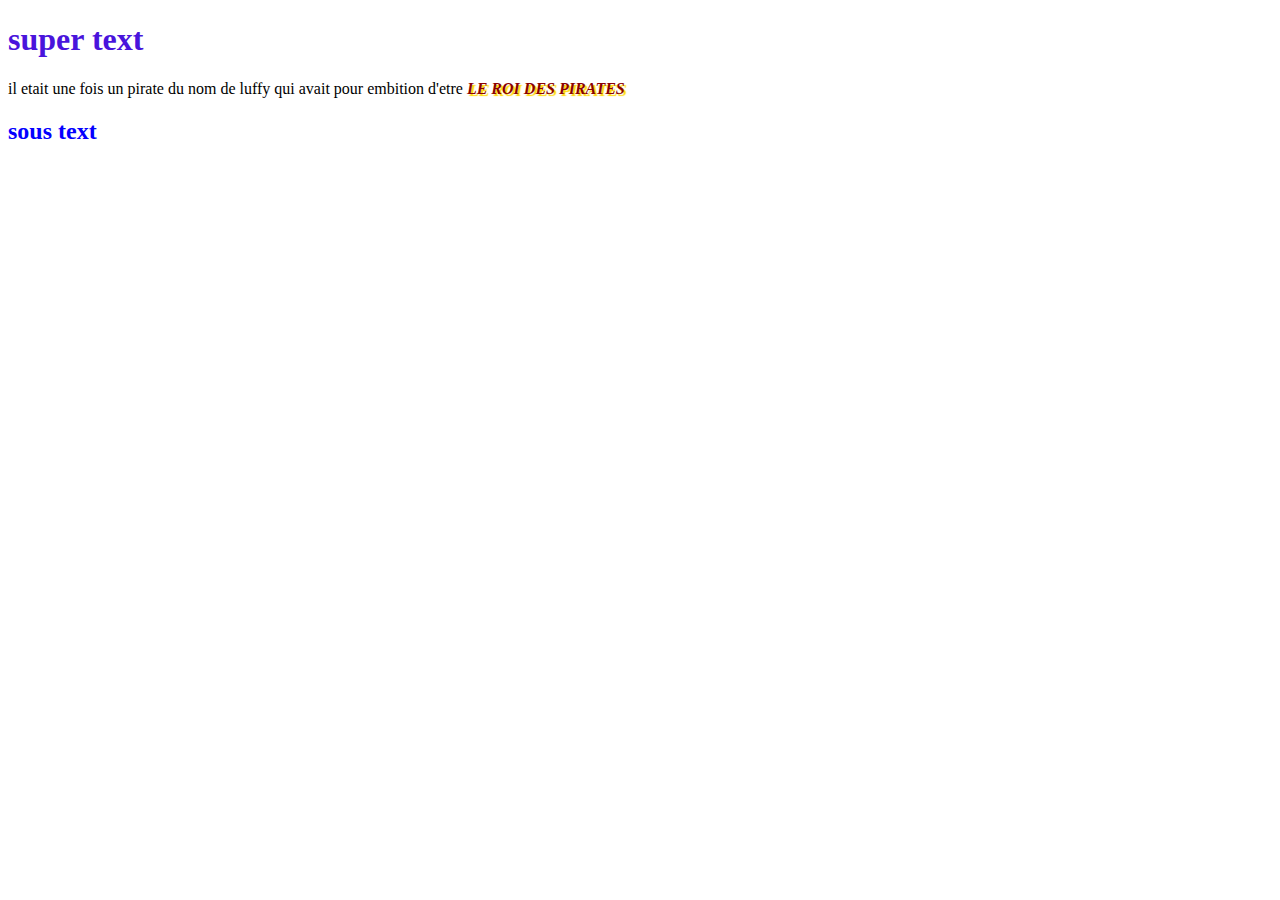
<file: index.html>
<!DOCTYPE html>
<html lang="en">
<head>
    <meta charset="UTF-8">
    <meta name="viewport" content="width=device-width, initial-scale=1.0">
    <link rel="stylesheet" type="text/css" href="styles.css">
    <title>premierprojet</title>
</head>
<body>
    <h1>super  text</h1>
    <p>il etait une fois un pirate du nom de luffy qui avait pour embition
        d'etre <span class="pirate">Le roi des pirates</span>
    </p>
    <h2>sous text</h2>
</body>
</html>
</file>
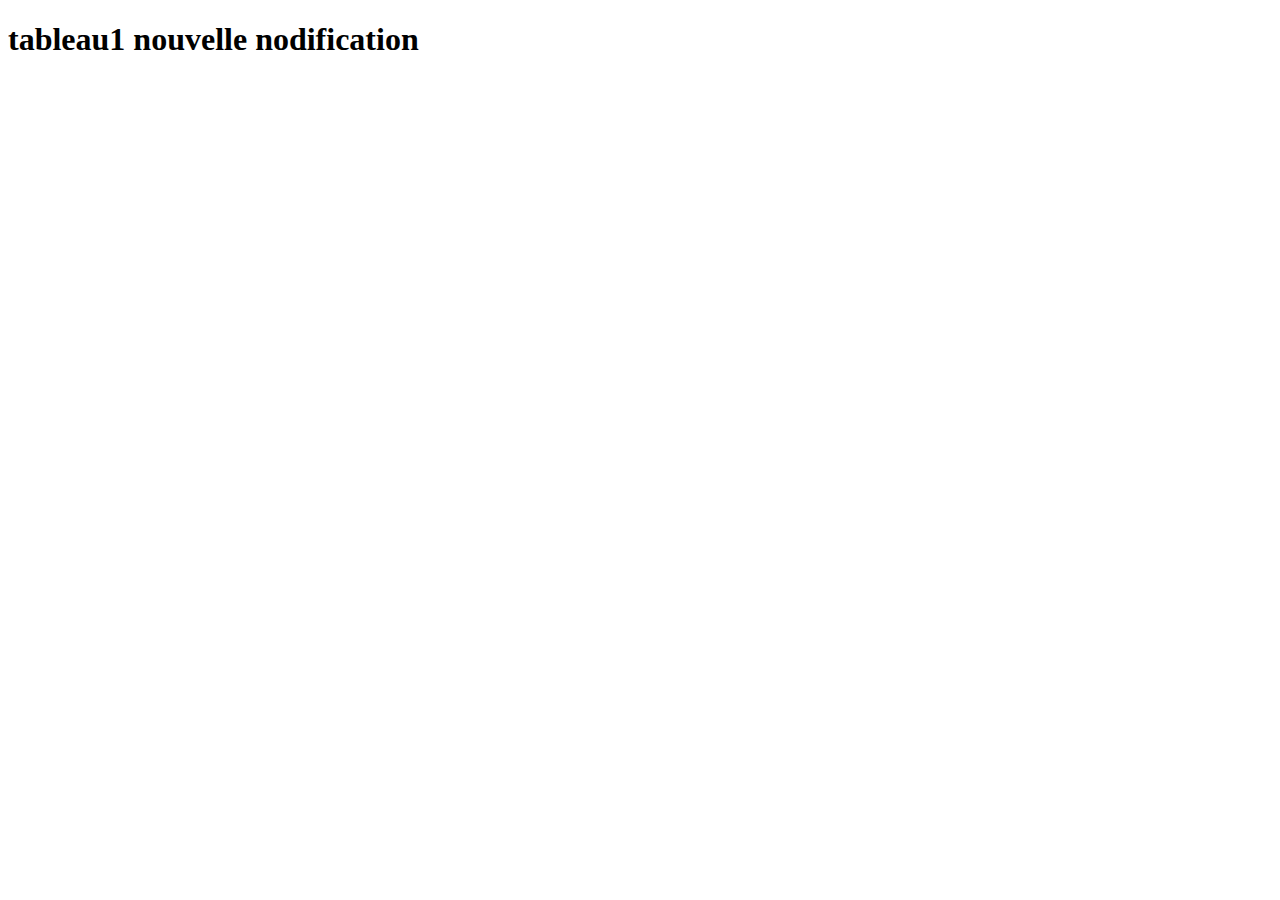
<file: tableau1/tableau1.html>
<!DOCTYPE html>
<html lang="en">
<head>
    <meta charset="UTF-8">
    <meta name="viewport" content="width=device-width, initial-scale=1.0">
    <title>Document</title>
</head>
<body>
    <h1>tableau1 nouvelle nodification</h1>
</body>
</html>
</file>
<file: styles.css>
h1 {
    color: rgb(73, 20, 220);
} 
h2 {
    color: rgb(4, 0, 255);
}
.pirate {
    font-weight: bold;
    font-style: italic;
    text-transform: uppercase;
    color: darkred;
}
.pirate {
    
    font-weight: 10000;
    font-style: italic;
    text-shadow: 2px 2px 1px gold;
    color: darkred;
    font-family: 'Arial Black';
  }
  .tableau {
    border: 2px solid #666 ;
    border-collapse: collapse;
  }
  .tableau {
    border-collapse: collapse; /* Fusionne les bordures adjacentes */
    width: 100%; /* Largeur du tableau */
    margin: 20px 0; /* Marge externe */
    font-family: Arial, sans-serif;
  }
</file>
